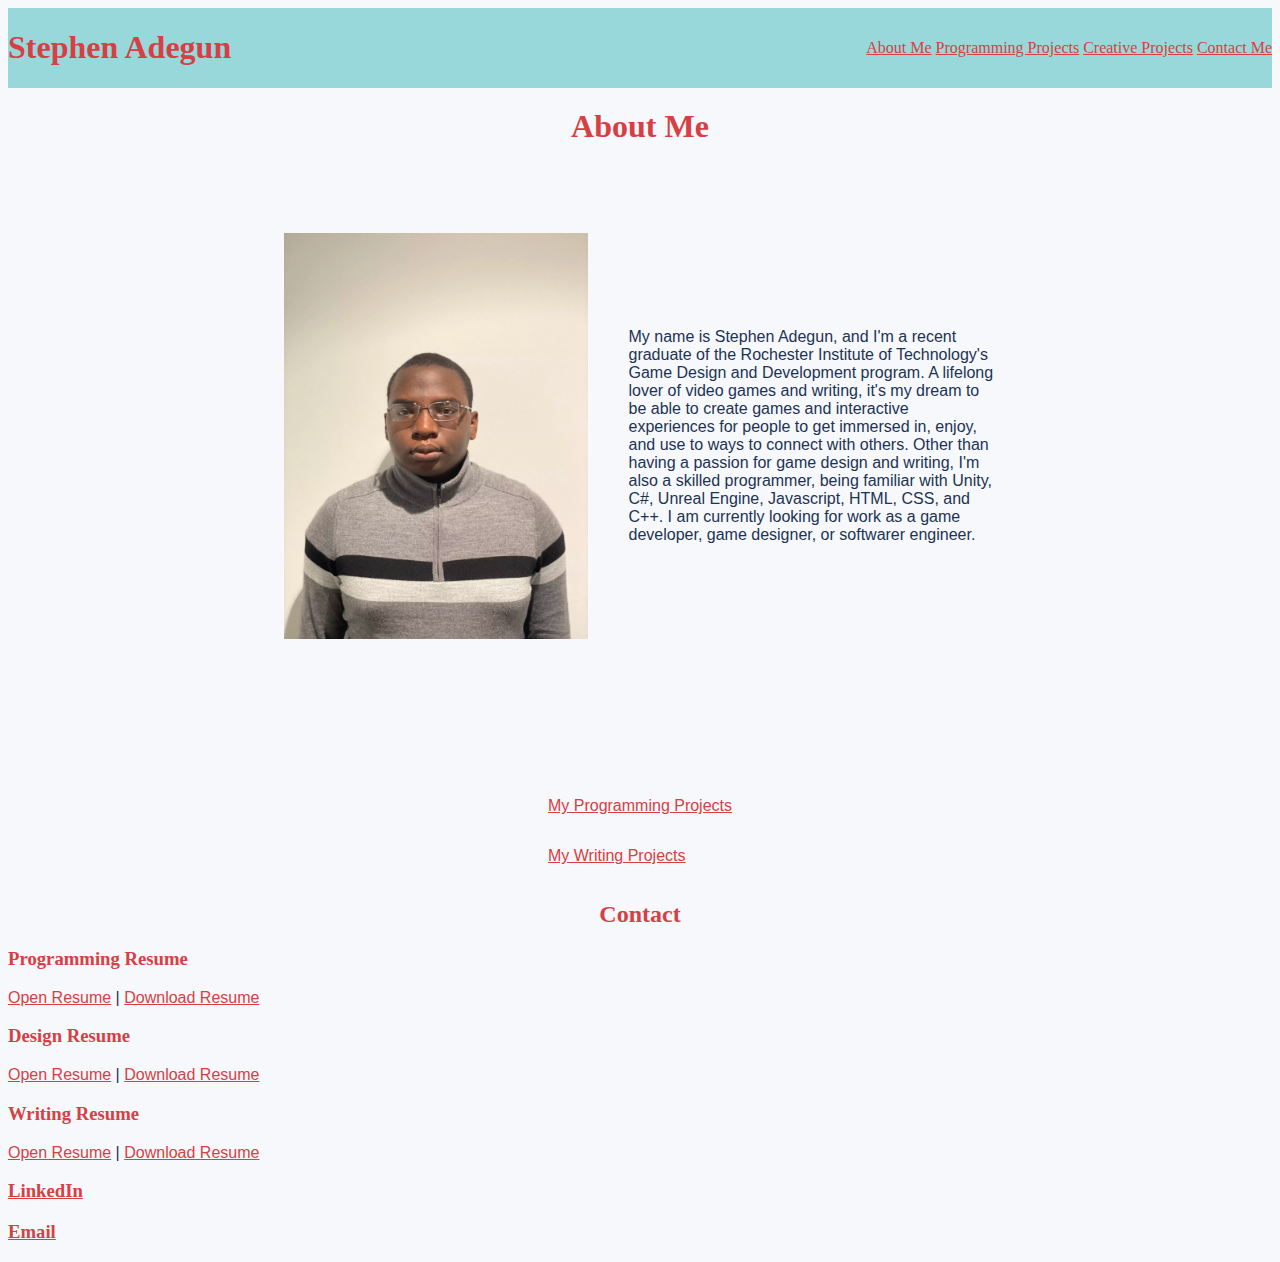
<file: index.html>
<!DOCTYPE html>
<html lang="en">

<!---->

<head>
    <title>Stephen Adegun</title>
    <link rel="stylesheet" href="style.css">
</head>

<header>
    <!--Name and in page navigation; take a page out of Lars's book-->
    <!--About me, Project Gallery, Resume (Embed?), Contacts (In Footer)-->
    <nav>
        <div class = "flex-container" id="NavFlex">
            <h1 id="navName">Stephen Adegun</h1>
            <div id="navLinks">
                <a href="#AboutMe">About Me</a>
                <a href="programmingProjects.html">Programming Projects</a>
                <a href="creativeProjects.html">Creative Projects</a>
                <a href="#Contact">Contact Me</a>
            </div>
        </div>
    </nav>
</header>

<body>
    <main class="grid">

        <section class="grid" id="AboutMe">
            <h1 class="grid-item-1">
                About Me
            </h1>
            <div class="flex-container" id="AboutMeFlex">
                <!--Image is massive; will need to be resized with CSS-->
                <img id="portrait" class="grid-item-2" src="IMG_5106.webp" alt="A photo of myself"> <!--width="15%" height ="15%"--> 
                <p class="grid-item-3"> 
                    My name is Stephen Adegun, and I'm a recent graduate of the Rochester Institute of Technology's Game Design and Development program.
                    A lifelong lover of video games and writing, it's my dream to be able to create games and interactive experiences for people to get immersed in, enjoy, and use to ways to connect with others.
                    Other than having a passion for game design and writing, I'm also a skilled programmer, being familiar with Unity, C#, Unreal Engine, Javascript, HTML, CSS, and C++.
                    I am currently looking for work as a game developer, game designer, or softwarer engineer.
                </p>
            </div>
        </section>

        <section class="grid" id="projectLinks">
            <p>
                <a href="programmingProjects.html">My Programming Projects</a>
            </p>
            <p>
                <a href="creativeProjects.html">My Writing Projects</a>
            </p>
        </section>
    </main>
</body>

<!--Contact Information-->
<footer id="Contact" class="colorText">
    <h2>Contact</h2>
    <!--Resume-->
    <h3 class="colorText">Programming Resume</h3>
    <p>
        <a href="Stephen Adegun Game Development Resume December 2022.pdf" target="blank">Open Resume</a> | <a href="Stephen Adegun Game Development Resume December 2022.pdf" download>Download Resume</a>
    </p>
    <h3 class="colorText">Design Resume</h3>
    <p>
        <a href="Stephen Adegun Game Design Resume December 2022.pdf" target="blank">Open Resume</a> | <a href="Stephen Adegun Game Design Resume December 2022.pdf" download>Download Resume</a>
    </p>
    <h3 class="colorText">Writing Resume</h3>
    <p>
        <a href="Stephen Adegun Narrative Design Resume December 2022.pdf" target="blank">Open Resume</a> | <a href="Stephen Adegun Narrative Design Resume December 2022.pdf" download>Download Resume</a>
    </p>
    <!--LinkedIn-->
    <h3>
        <a href="https://www.linkedin.com/in/stephen-adegun-75ab69176/" target="blank">LinkedIn</a>
    </h3>
    <h3>
        <a href="mailto:stephenadegunjr@gmail.com">Email</a>
    </h3>
    <!--Email (Include PHP Form?)-->
</footer>

</html>
</file>
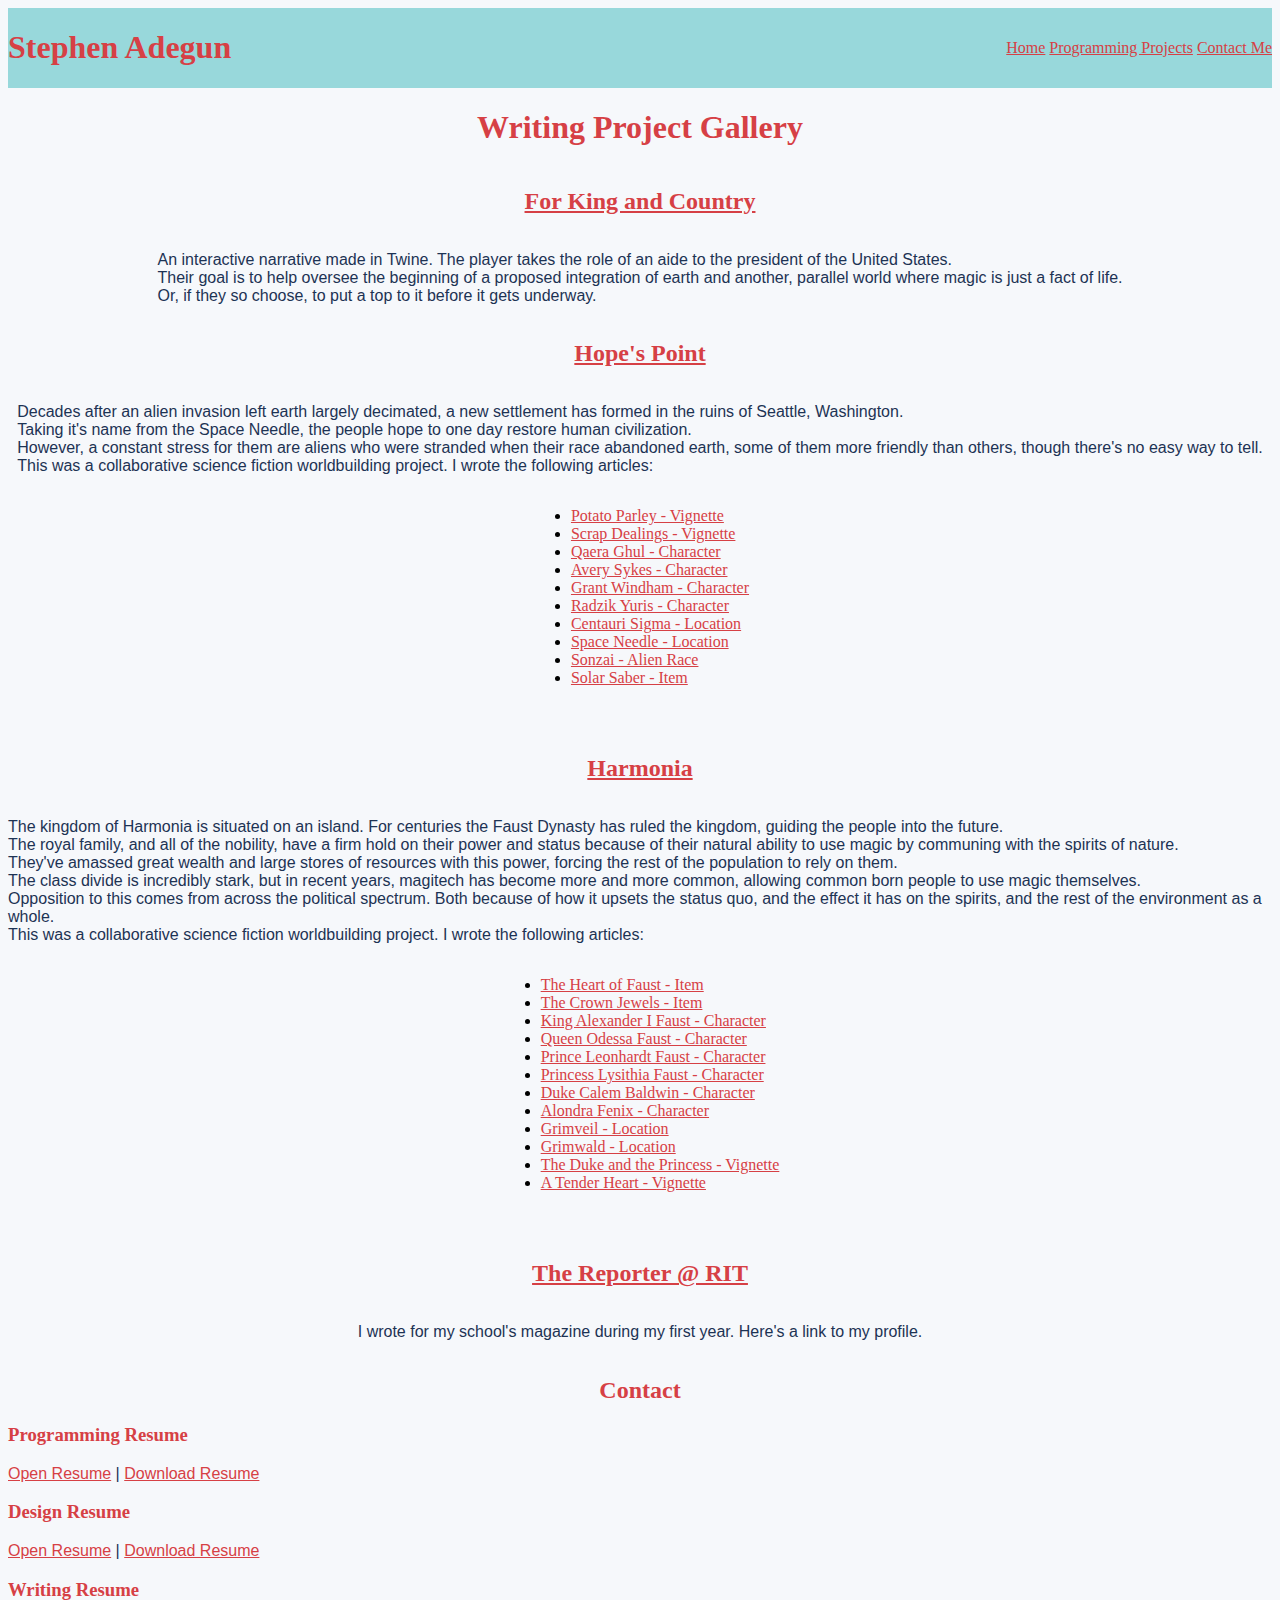
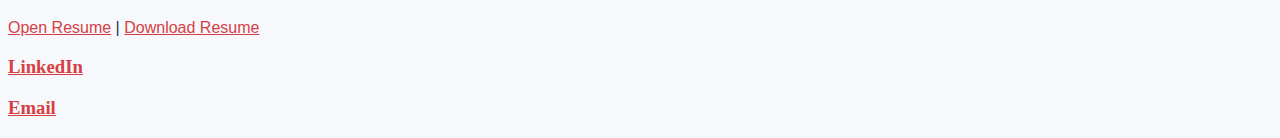
<file: creativeProjects.html>
<!DOCTYPE html>
<html lang="en">

<!---->

<head>
    <title>Stephen Adegun's Coding Projects</title>
    <link rel="stylesheet" href="style.css">
</head>

<header>
    <!--Name and in page navigation; take a page out of Lars's book-->
    <!--About me, Project Gallery, Resume (Embed?), Contacts (In Footer)-->
    <nav>
        <div class = "flex-container" id="NavFlex">
            <h1 id="navName">Stephen Adegun</h1>
            <div id="navLinks">
                <a href="index.html">Home</a>
                <a href="programmingProjects.html">Programming Projects</a>
                <a href="#Contact">Contact Me</a>
            </div>
        </div>
    </nav>
</header>

<body>
    <main>

        <section id="CreativeProjects" class="vertical-flex-container">
            <h1>
                Writing Project Gallery
            </h1>

            <h2>
                <a href="https://people.rit.edu/saa9310/529t3.html">For King and Country</a>
            </h2>
            <p>
                An interactive narrative made in Twine. The player takes the role of an aide to the president of the United States. 
                <br>
                Their goal is to help oversee the beginning of a proposed integration of earth and another, parallel world where magic is just a fact of life. 
                <br>
                Or, if they so choose, to put a top to it before it gets underway.
            </p>

            <h2>
                <a href="https://www.worldanvil.com/w/hope-s-point-obliviora">Hope's Point</a>
            </h2>
            <p>
                Decades after an alien invasion left earth largely decimated, a new settlement has formed in the ruins of Seattle, Washington.
                <br>
                Taking it's name from the Space Needle, the people hope to one day restore human civilization.
                <br>
                However, a constant stress for them are aliens who were stranded when their race abandoned earth, some of them more friendly than others, though there's no easy way to tell.
                <br>
                This was a collaborative science fiction worldbuilding project. I wrote the following articles:
                <ul>
                    <li><a href="https://www.worldanvil.com/w/hope-s-point-obliviora/a/potato-parley-article">Potato Parley - Vignette</a></li>
                    <li><a href="https://www.worldanvil.com/w/hope-s-point-obliviora/a/scrap-dealings-article">Scrap Dealings - Vignette</a></li>
                    <li><a href="https://www.worldanvil.com/w/hope-s-point-obliviora/a/qaera-person">Qaera Ghul - Character</a></li>
                    <li><a href="https://www.worldanvil.com/w/hope-s-point-obliviora/a/avery-sykes-person">Avery Sykes - Character</a></li>
                    <li><a href="https://www.worldanvil.com/w/hope-s-point-obliviora/a/grant-windham-person">Grant Windham - Character</a></li>
                    <li><a href="https://www.worldanvil.com/w/hope-s-point-obliviora/a/radzik-person">Radzik Yuris - Character</a></li>
                    <li><a href="https://www.worldanvil.com/w/hope-s-point-obliviora/a/centauri-sigma-settlement">Centauri Sigma - Location</a></li>
                    <li><a href="https://www.worldanvil.com/w/hope-s-point-obliviora/a/space-needle-landmark">Space Needle - Location</a></li>
                    <li><a href="https://www.worldanvil.com/w/hope-s-point-obliviora/a/sonzai-species">Sonzai - Alien Race</a></li>
                    <li><a href="https://www.worldanvil.com/w/hope-s-point-obliviora/a/solar-saber-item">Solar Saber - Item</a></li>
                    
                </ul>
            </p>

            <h2>
                <a href="https://www.worldanvil.com/w/world-9---harmonia-pir40bunker">Harmonia</a>
            </h2>
            <p>
                The kingdom of Harmonia is situated on an island. For centuries the Faust Dynasty has ruled the kingdom, guiding the people into the future.
                <br>
                The royal family, and all of the nobility, have a firm hold on their power and status because of their natural ability to use magic by communing with the spirits of nature.
                <br>
                They've amassed great wealth and large stores of resources with this power, forcing the rest of the population to rely on them.
                <br>
                The class divide is incredibly stark, but in recent years, magitech has become more and more common, allowing common born people to use magic themselves.
                <br>
                Opposition to this comes from across the political spectrum. Both because of how it upsets the status quo, and the effect it has on the spirits, and the rest of the environment as a whole.
                <br>
                This was a collaborative science fiction worldbuilding project. I wrote the following articles:
                <ul>
                    <li><a href="https://www.worldanvil.com/w/world-9---harmonia-pir40bunker/a/the-heart-of-faust-item">The Heart of Faust - Item</a></li>
                    <li><a href="https://www.worldanvil.com/w/world-9---harmonia-pir40bunker/a/the-crown-jewels-item">The Crown Jewels - Item</a></li>
                    <li><a href="https://www.worldanvil.com/w/world-9---harmonia-pir40bunker/a/king-alexander-i-faust-person">King Alexander I Faust - Character</a></li>
                    <li><a href="https://www.worldanvil.com/w/world-9---harmonia-pir40bunker/a/queen-odessa-faust-person">Queen Odessa Faust - Character</a></li>
                    <li><a href="https://www.worldanvil.com/w/world-9---harmonia-pir40bunker/a/prince-leonhardt-faust-person">Prince Leonhardt Faust - Character</a></li>
                    <li><a href="https://www.worldanvil.com/w/world-9---harmonia-pir40bunker/a/princess-lysithia-faust-person">Princess Lysithia Faust - Character</a></li>
                    <li><a href="https://www.worldanvil.com/w/world-9---harmonia-pir40bunker/a/duke-calem-baldwin-person">Duke Calem Baldwin - Character</a></li>
                    <li><a href="https://www.worldanvil.com/w/world-9---harmonia-pir40bunker/a/alondra-fenix-person">Alondra Fenix - Character</a></li>
                    <li><a href="https://www.worldanvil.com/w/world-9---harmonia-pir40bunker/a/grimveil-settlement">Grimveil - Location</a></li>
                    <li><a href="https://www.worldanvil.com/w/world-9---harmonia-pir40bunker/a/grimwald-settlement">Grimwald - Location</a></li>
                    <li><a href="https://www.worldanvil.com/w/world-9---harmonia-pir40bunker/a/the-duke-and-the-princess-article">The Duke and the Princess - Vignette</a></li>
                    <li><a href="https://www.worldanvil.com/w/world-9---harmonia-pir40bunker/a/a-tender-heart-article">A Tender Heart - Vignette</a></li>
                </ul>
            </p>

            <h2>
                <a href="https://reporter.rit.edu:8443/users/saa9310">The Reporter @ RIT</a>
            </h2>
            <p>
                I wrote for my school's magazine during my first year. Here's a link to my profile.
            </p>
            
            <!--Update these as necessary-->
            <!--<h2>
                Writing Samples
            </h2>
            <h3>
                Magiana Chronicles
            </h3>
            <p>
                placeholder
            </p>-->

        </section>

    </main>
</body>

<!--Contact Information-->
<footer id="Contact" class="colorText">
    <h2>Contact</h2>
    <!--Resume-->
    <h3 class="colorText">Programming Resume</h3>
    <p>
        <a href="Stephen Adegun Game Development Resume December 2022.pdf" target="blank">Open Resume</a> | <a href="Stephen Adegun Game Development Resume December 2022.pdf" download>Download Resume</a>
    </p>
    <h3 class="colorText">Design Resume</h3>
    <p>
        <a href="Stephen Adegun Game Design Resume December 2022.pdf" target="blank">Open Resume</a> | <a href="Stephen Adegun Game Design Resume December 2022.pdf" download>Download Resume</a>
    </p>
    <h3 class="colorText">Writing Resume</h3>
    <p>
        <a href="Stephen Adegun Narrative Design Resume December 2022.pdf" target="blank">Open Resume</a> | <a href="Stephen Adegun Narrative Design Resume December 2022.pdf" download>Download Resume</a>
    </p>
    <!--LinkedIn-->
    <h3>
        <a href="https://www.linkedin.com/in/stephen-adegun-75ab69176/" target="blank">LinkedIn</a>
    </h3>
    <h3>
        <a href="mailto:stephenadegunjr@gmail.com">Email</a>
    </h3>
    <!--Email (Include PHP Form?)-->
</footer>

</html>
</file>
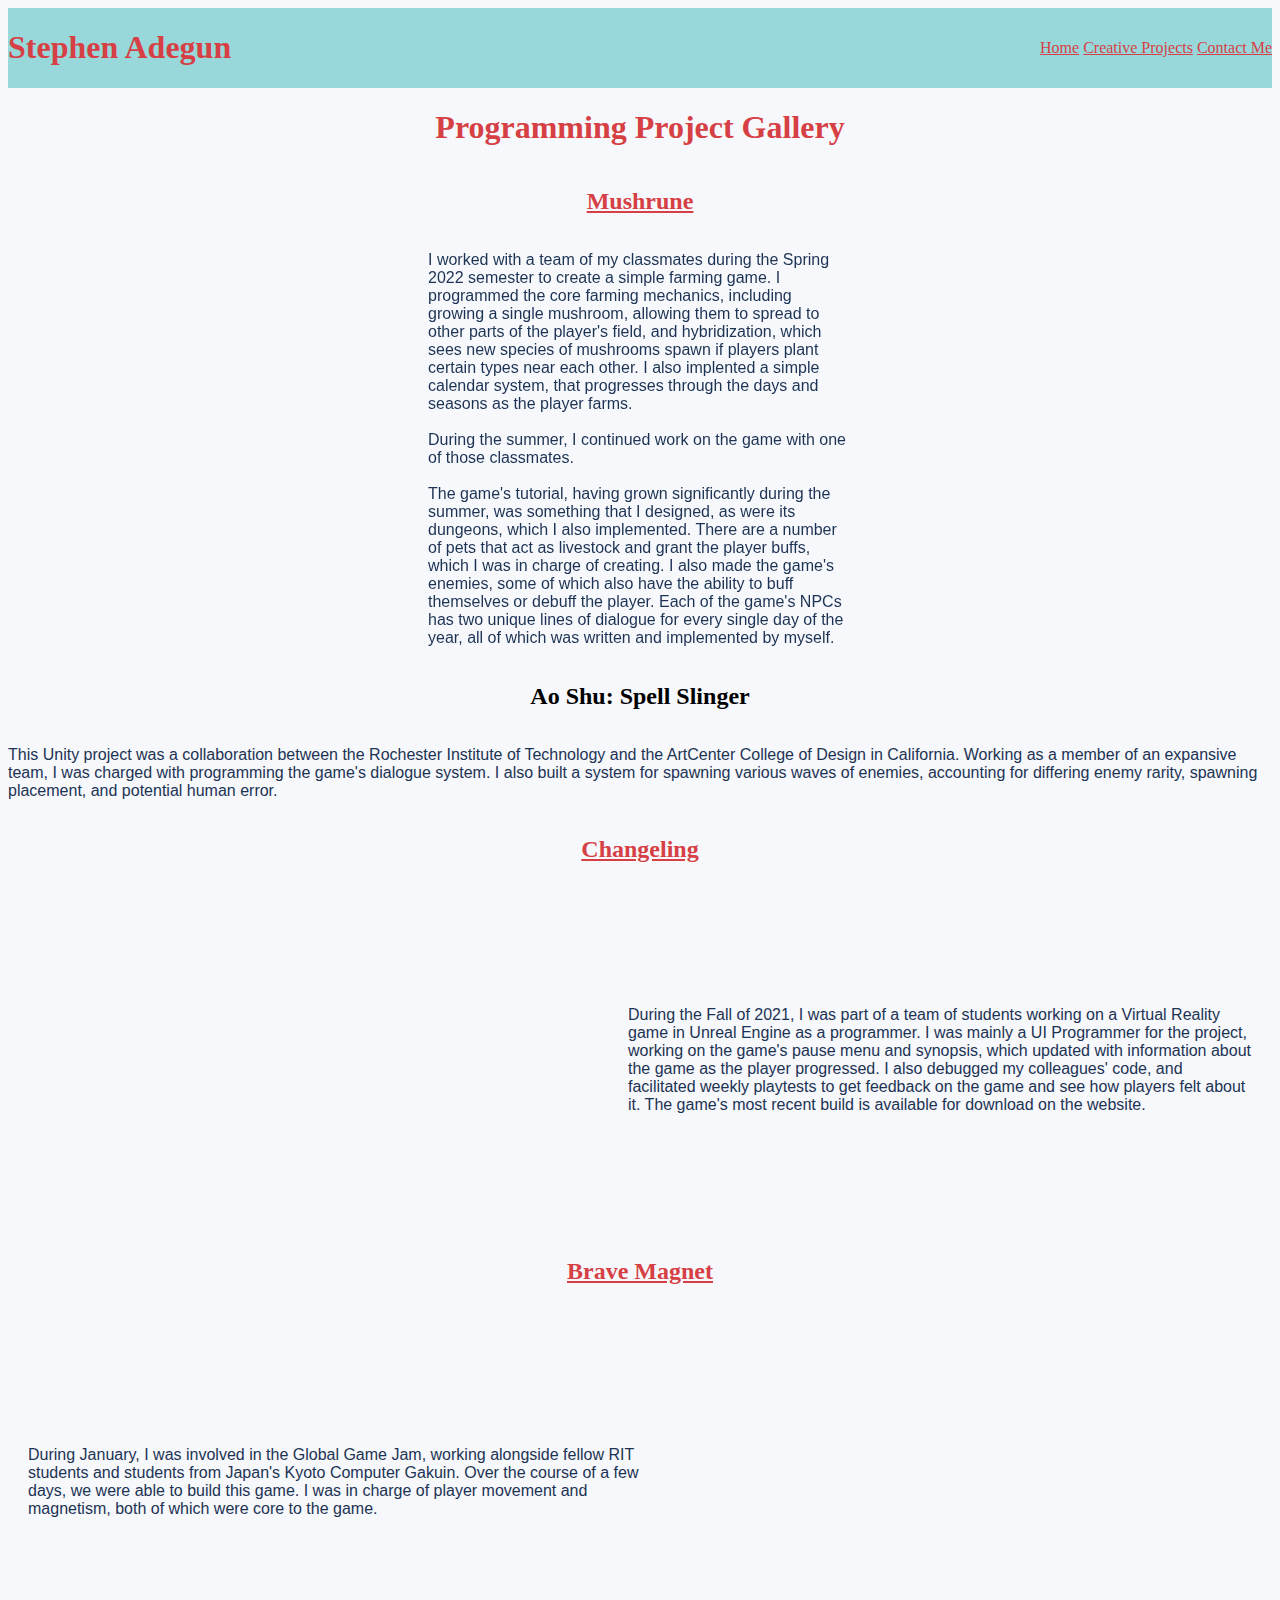
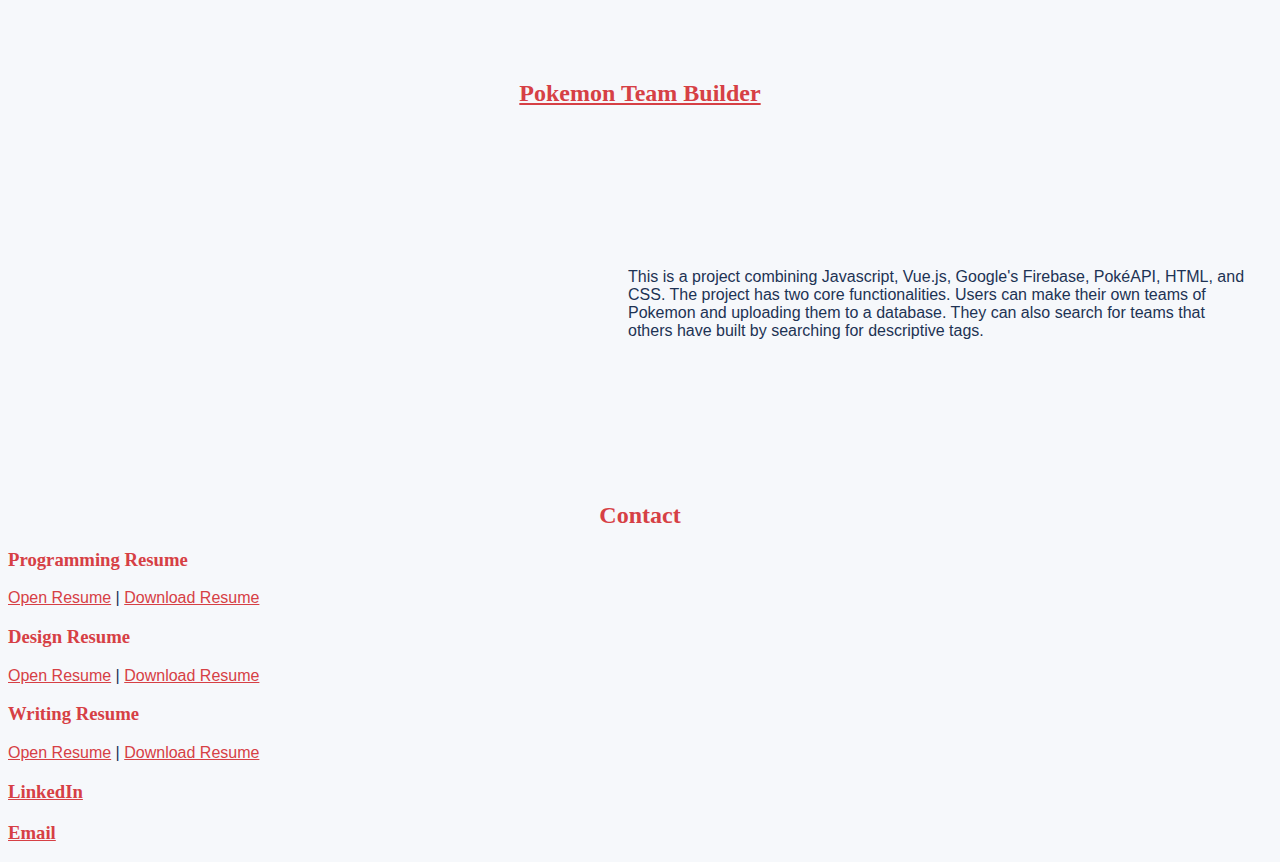
<file: programmingProjects.html>
<!DOCTYPE html>
<html lang="en">

<!---->

<head>
    <title>Stephen Adegun's Coding Projects</title>
    <link rel="stylesheet" href="style.css">
</head>

<header>
    <!--Name and in page navigation; take a page out of Lars's book-->
    <!--About me, Project Gallery, Resume (Embed?), Contacts (In Footer)-->
    <nav>
        <div class = "flex-container" id="NavFlex">
            <h1 id="navName">Stephen Adegun</h1>
            <div id="navLinks">
                <a href="index.html">Home</a>
                <a href="creativeProjects.html">Creative Projects</a>
                <a href="#Contact">Contact Me</a>
            </div>
        </div>
    </nav>
</header>

<body>
    <main>

        <section id="ProgrammingProjects">
            <h1>
                Programming Project Gallery
            </h1>

            <!--Project Heading-->
            <!--Video Embedded on One Side, with description next to it-->
            <!--Alternate left and right for videos and descriptions?-->

            <section class="grid" id="Mushrune">
                <h2 class="grid-item-1"><a href="https://mushrunegame.itch.io/mushrune" target="_blank">Mushrune</a></h2>
                <iframe width="420" height="236" src="https://www.youtube.com/embed/Qcgtse-0GJg" title="YouTube video player" frameborder="0" allow="accelerometer; autoplay; clipboard-write; encrypted-media; gyroscope; picture-in-picture" allowfullscreen></iframe>
                <p>
                    I worked with a team of my classmates during the Spring 2022 semester to create a simple farming game. 
                    I programmed the core farming mechanics, including growing a single mushroom, allowing them to spread to other parts of the player's field, and hybridization, which sees new species of mushrooms spawn if players plant certain types near each other.
                    I also implented a simple calendar system, that progresses through the days and seasons as the player farms. 
                    <br>
                    <br>
                    During the summer, I continued work on the game with one of those classmates.
                    <br>
                    <br>
                    The game's tutorial, having grown significantly during the summer, was something that I designed, as were its dungeons, which I also implemented.
                    There are a number of pets that act as livestock and grant the player buffs, which I was in charge of creating. I also made the game's enemies, some of which also have the ability to buff themselves or debuff the player.
                    Each of the game's NPCs has two unique lines of dialogue for every single day of the year, all of which was written and implemented by myself.
                </p>
                <iframe width="420" height="236" src="https://www.youtube.com/embed/VBtcUes4POk" title="YouTube video player" frameborder="0" allow="accelerometer; autoplay; clipboard-write; encrypted-media; gyroscope; picture-in-picture" allowfullscreen></iframe>
            </section>
            
            <section class="grid" id="AoShu">
                <h2 class="grid-item-1">Ao Shu: Spell Slinger</h2>
                <p>
                    This Unity project was a collaboration between the Rochester Institute of Technology and the ArtCenter College of Design in California. 
                    Working as a member of an expansive team, I was charged with programming the game's dialogue system. I also built a system for spawning various waves of enemies, accounting for differing enemy rarity, spawning placement, and potential human error.
                </p>
            </section>

            <section class="grid" id="Changeling">
                <h2 class="grid-item-1"><a href="https://www.changelingvr.com/" target="_blank">Changeling</a></h2>
                <iframe class="grid-item-2" width="560" height="315" src="https://www.youtube.com/embed/nZGJtnUvC2I" title="YouTube video player" frameborder="0" allow="accelerometer; autoplay; clipboard-write; encrypted-media; gyroscope; picture-in-picture" allowfullscreen></iframe>
                <p class="grid-item-3">
                    During the Fall of 2021, I was part of a team of students working on a Virtual Reality game in Unreal Engine as a programmer. 
                    I was mainly a UI Programmer for the project, working on the game's pause menu and synopsis, which updated with information about the game as the player progressed.
                    I also debugged my colleagues' code, and facilitated weekly playtests to get feedback on the game and see how players felt about it.
                    The game's most recent build is available for download on the website.
                </p>
            </section>

            <!--Replace with Actual Global Game Jam Project when complete-->
            <section class="grid" id="BraveMagnet" class="colorText">
                <h2 class="grid-item-1"><a href="https://globalgamejam.org/2022/games/brave-magnet-9" target="_blank">Brave Magnet</a></h2>
                <p class="grid-item-2">
                    During January, I was involved in the Global Game Jam, working alongside fellow RIT students and students from Japan's Kyoto Computer Gakuin.
                    Over the course of a few days, we were able to build this game. I was in charge of player movement and magnetism, both of which were core to the game.
                </p>
                <iframe class = "grid-item-3" width="560" height="315" src="https://www.youtube.com/embed/GSjJtCmXR90" title="YouTube video player" frameborder="0" allow="accelerometer; autoplay; clipboard-write; encrypted-media; gyroscope; picture-in-picture" allowfullscreen></iframe>
                <!--<iframe class="grid-item-3" width="560" height="315" src="https://www.youtube.com/embed/GSjJtCmXR90" title="YouTube video player" frameborder="0" allow="accelerometer; autoplay; clipboard-write; encrypted-media; gyroscope; picture-in-picture" allowfullscreen></iframe>-->
                <!--<iframe src="https://drive.google.com/file/d/1uvy42QLfnUZU4aSKFrsKi7-YkAVP3_-B/preview" width="640" height="480" allow="autoplay"></iframe>-->
            </section>

            <section class="grid" id="TeamBuilder">
                <h2 class="grid-item-1"><a href="https://people.rit.edu/saa9310/330/p2_pokemon_teams/" target="_blank">Pokemon Team Builder</a></h2>
                <iframe class="grid-item-2" width="560" height="315" src="https://www.youtube.com/embed/pUFQV_GvKs8" title="YouTube video player" frameborder="0" allow="accelerometer; autoplay; clipboard-write; encrypted-media; gyroscope; picture-in-picture" allowfullscreen></iframe>
                <p class="grid-item-3">
                    This is a project combining Javascript, Vue.js, Google's Firebase, PokéAPI, HTML, and CSS.
                    The project has two core functionalities. 
                    Users can make their own teams of Pokemon and uploading them to a database. They can also search for teams that others have built by searching for descriptive tags.
                </p>
            </section>

        </section>

    </main>
</body>

<!--Contact Information-->
<footer id="Contact" class="colorText">
    <h2>Contact</h2>
    <!--Resume-->
    <h3 class="colorText">Programming Resume</h3>
    <p>
        <a href="Stephen Adegun Game Development Resume December 2022.pdf" target="blank">Open Resume</a> | <a href="Stephen Adegun Game Development Resume December 2022.pdf" download>Download Resume</a>
    </p>
    <h3 class="colorText">Design Resume</h3>
    <p>
        <a href="Stephen Adegun Game Design Resume December 2022.pdf" target="blank">Open Resume</a> | <a href="Stephen Adegun Game Design Resume December 2022.pdf" download>Download Resume</a>
    </p>
    <h3 class="colorText">Writing Resume</h3>
    <p>
        <a href="Stephen Adegun Narrative Design Resume December 2022.pdf" target="blank">Open Resume</a> | <a href="Stephen Adegun Narrative Design Resume December 2022.pdf" download>Download Resume</a>
    </p>
    <!--LinkedIn-->
    <h3>
        <a href="https://www.linkedin.com/in/stephen-adegun-75ab69176/" target="blank">LinkedIn</a>
    </h3>
    <h3>
        <a href="mailto:stephenadegunjr@gmail.com">Email</a>
    </h3>
    <!--Email (Include PHP Form?)-->
</footer>

</html>
</file>
<file: style.css>
html
{
    /*background-color: #467599;*/
    background-color: #f6f8fb;
}
h1, .colorText, a
{
    color: #D64045;
}
p
{
    color: #1d3354;
    font-family: 'Segoe UI', Tahoma, Geneva, Verdana, sans-serif;
}

/*p, a, .colorText
{
    font-size: large;
}*/

a:hover
{
    color: #DB575B;
}
a:visited
{
    /*color: #D4353A;*/
    color: #467599;
}
h1, h2
{
    text-align: center;
}
#portrait
{
    /*max-height: 75%;
    max-width: 50%;
    align-self: center;*/
    /*width: 150%;
    height: 100%;*/
    width: 50%;
    height: 75%;
    margin: auto;
}

.flex-container
{
    display: flex;
    flex-direction: row;
    margin-left: auto;
    margin-right: auto;
    justify-content: space-between;
    align-items: center;
}

.vertical-flex-container
{
    display: flex;
    flex-direction: column;
    justify-content: space-between;
    align-items: center;
}

header
{
    background-color: #98d8db;
    margin: 0px;
    border: 1px;
}

#AboutMeFlex
{
    justify-content: center;
    margin-left: 20vw;
    margin-right: 20vw;
}

#AboutMe
{
    margin-bottom: 75px;
}

.grid/*main, #AboutMe, #Changeling, #BraveMagnet, #TeamBuilder*/
{
    display: grid;
}
.grid/*#AboutMe, #Changeling, #BraveMagnet, #TeamBuilder*/
{
    grid-template-columns: auto;
    grid-template-rows: auto;
    margin: auto;
}
.grid-item-1
{
    grid-column-start: 1;
    grid-column-end: 4;
    padding: 20px;
    margin: auto;
}
.grid-item-2
{
    grid-column-start: 1;
    /*grid-column-end: 2;*/
    grid-row-start: 2;
    padding: 20px;
    margin: auto;
}
.grid-item-3
{
    grid-column-start: 2;
    /*grid-column-end: 4;*/
    grid-row-start: 2;
    padding: 20px;
    margin: auto;
}
</file>
